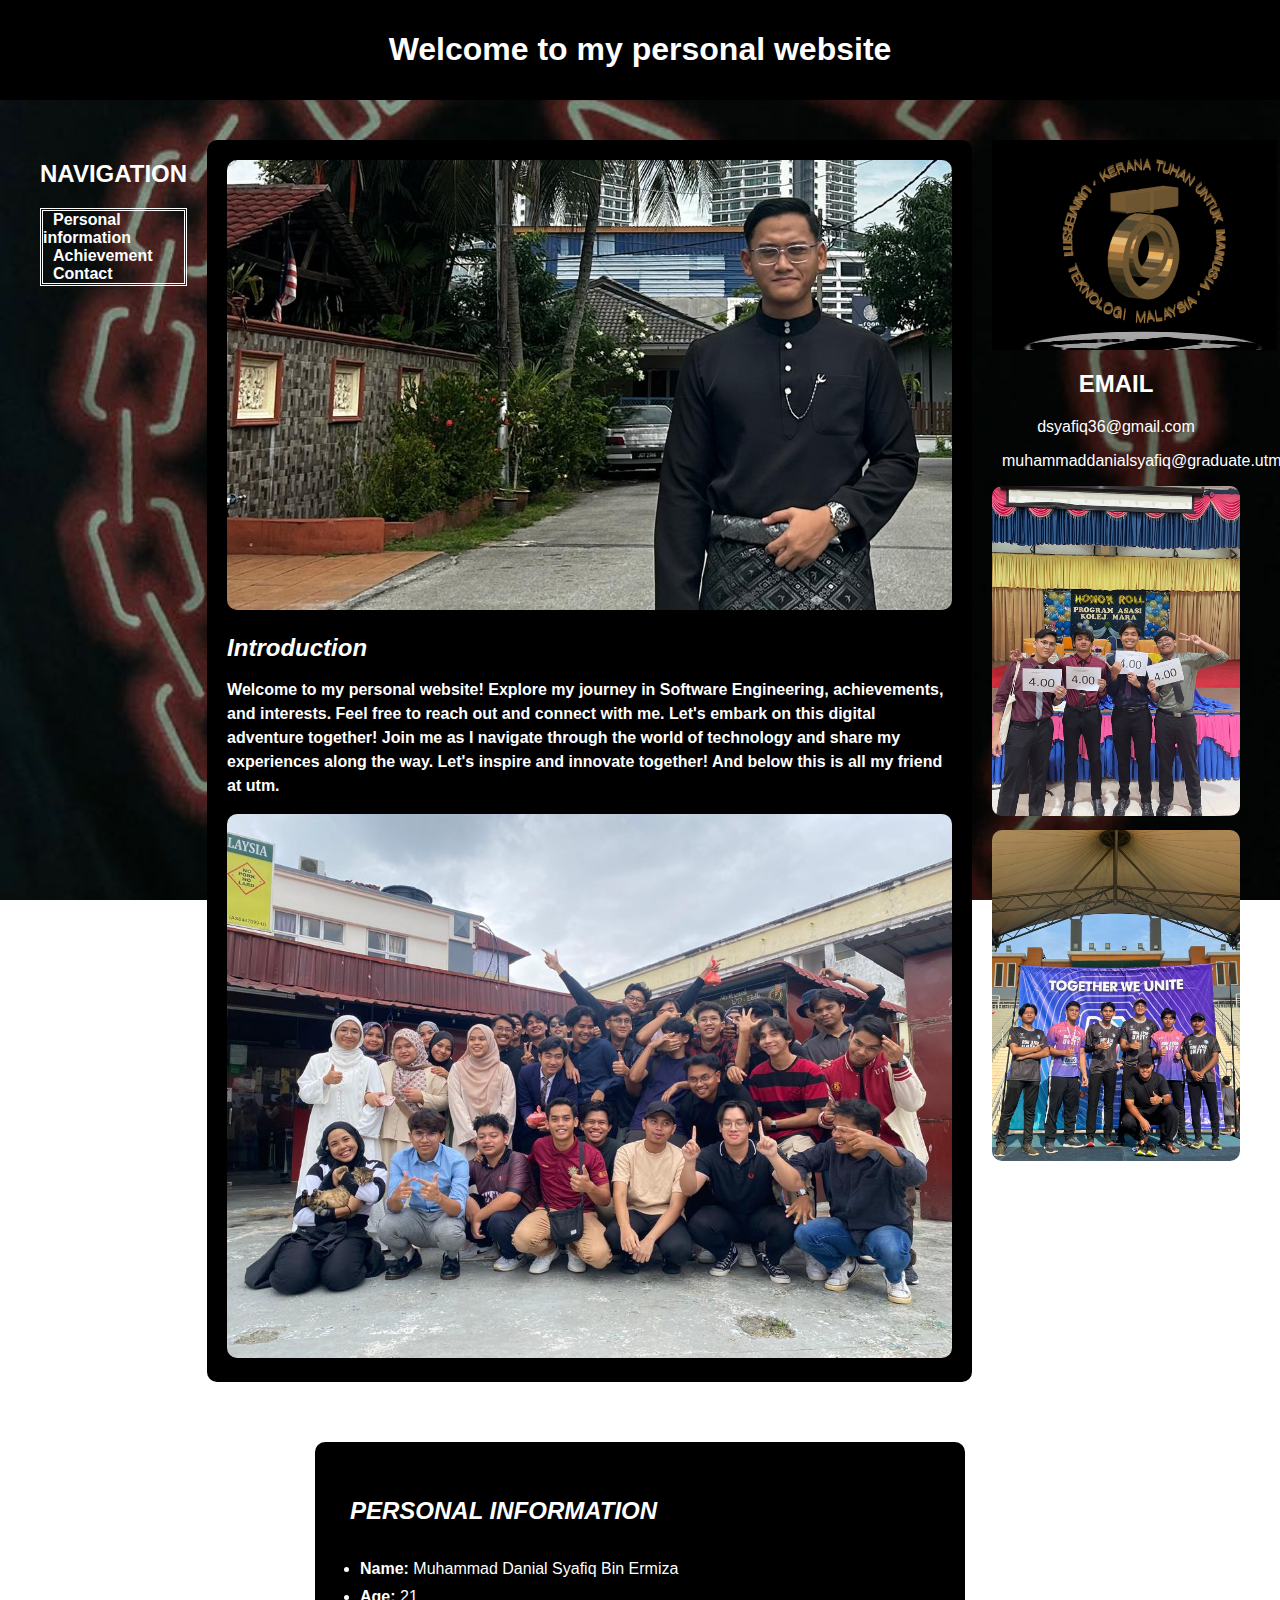
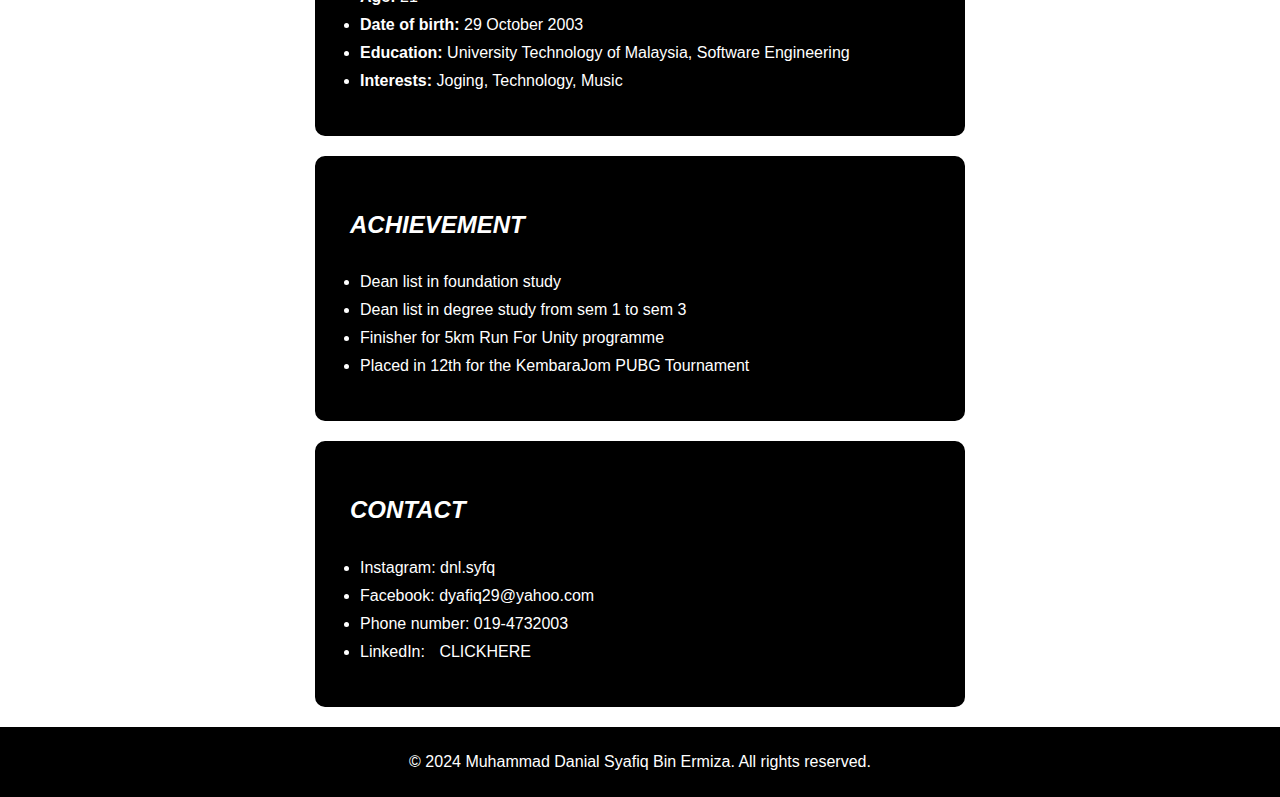
<file: index.html>
<!DOCTYPE html>
<html>
<head>
    <title>Assignment 2</title>
    <link rel="stylesheet" href="style.css">
</head>
<body>
    <!-- Header section -->
    <header>
        <h1>Welcome to my personal website</h1> 
    </header>

    <!-- Main content -->
    <main>
        <!-- Side navigation -->
        <aside>
            <h2>NAVIGATION</h2>
            <ul>
                <li><a href="#info">Personal information</a></li>
                <li><a href="#achievement">Achievement</a></li>
                <li><a href="#contact">Contact</a></li>
            </ul>
        </aside>

        <!-- About Me section -->
        <div id="about-me">
            <img src="danial2.jpeg" alt="Danial Syafiq">
            <h2>Introduction</h2>
            <p>Welcome to my personal website! Explore my journey in Software Engineering, achievements, and interests. 
               Feel free to reach out and connect with me. Let's embark on this digital adventure together! Join me as
               I navigate through the world of technology and share my experiences along the way. Let's inspire and innovate together!
               And below this is all my friend at utm.
            </p>
            <img src="friendo.jpg" alt="Danial Syafiq">
        </div>

        <!-- Right menu section -->
        <div class="rightmenu">
            <div class="utm"></div>
            <h2>EMAIL</h2>
            <p><a href="mailto:dsyafiq36@gmail.com">dsyafiq36@gmail.com</a></p>
            <p><a href="mailto:muhammaddanialsyafiq@graduate.utm.my">muhammaddanialsyafiq@graduate.utm.my</a></p>
            <img src="deanlist.jpeg" alt="Sample Picture"> 
            <img src="run.jpeg" alt="Sample Picture"> 
        </div>
    </main>

    <!-- Personal Information section -->
    <div id="info">
        <h2>Personal Information</h2>
        <ul>
            <li><strong>Name:</strong> Muhammad Danial Syafiq Bin Ermiza</li>
            <li><strong>Age:</strong> 21</li>
            <li><strong>Date of birth:</strong> 29 October 2003</li>
            <li><strong>Education:</strong> University Technology of Malaysia, Software Engineering</li>
            <li><strong>Interests:</strong> Joging, Technology, Music</li>
        </ul>
    </div>
    
    <!-- Achievement section -->
    <div id="achievement">
        <h2>Achievement</h2>
        <ul>
            <li>Dean list in foundation study</li>
            <li>Dean list in degree study from sem 1 to sem 3</li>
            <li>Finisher for 5km Run For Unity programme</li>
            <li>Placed in 12th for the KembaraJom PUBG Tournament</li>
        </ul>
    </div>

    <!-- Contact section -->
    <div id="contact">
        <h2>Contact</h2>
        <ul>
            <li>Instagram: dnl.syfq</a></li>
            <li>Facebook: dyafiq29@yahoo.com</a></li>
            <li>Phone number: 019-4732003</li>
            <li>LinkedIn: <a href="https://www.linkedin.com/in/muhammad-danial-syafiq-bin-ermiza-5a60b9215/">CLICKHERE</a></li>
        </ul>
    </div>

    <!-- Footer -->
    <footer>
        <p>&copy; 2024 Muhammad Danial Syafiq Bin Ermiza. All rights reserved.</p>
    </footer>
</body>
</html>
</file>
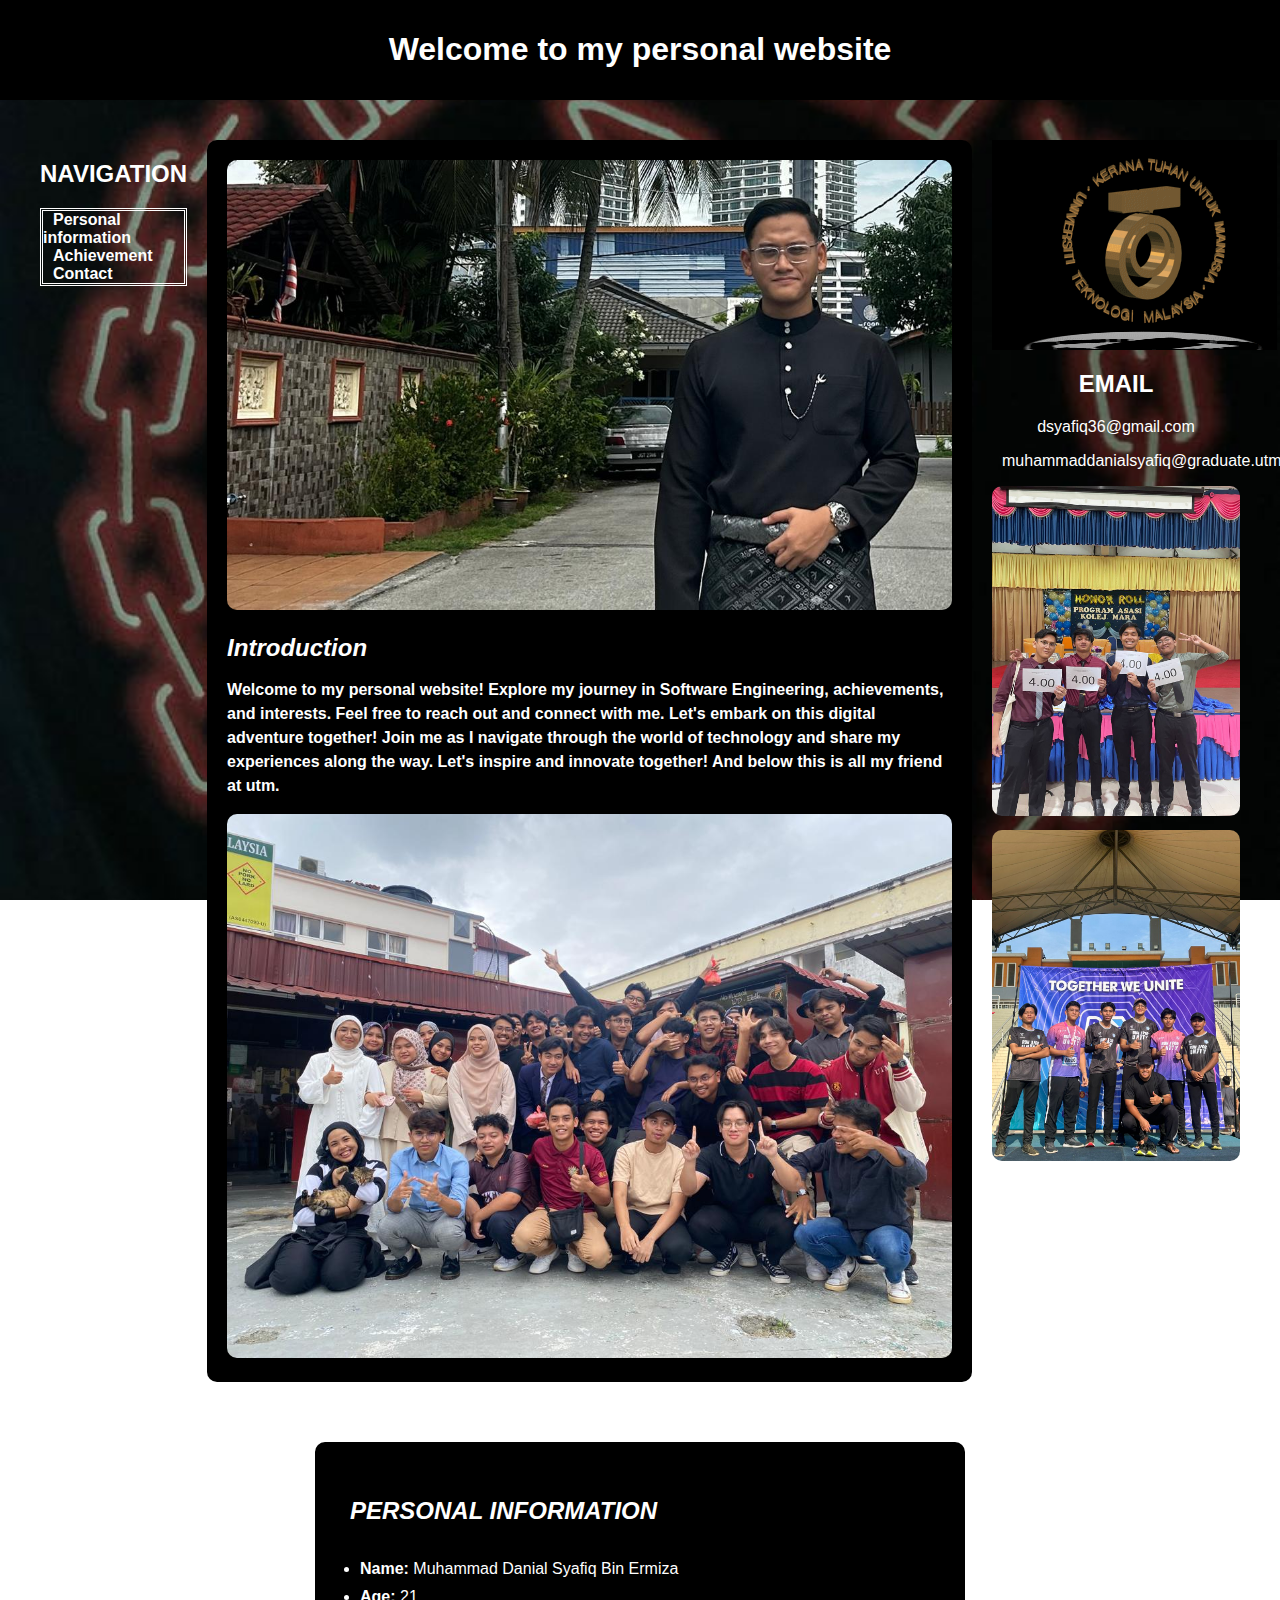
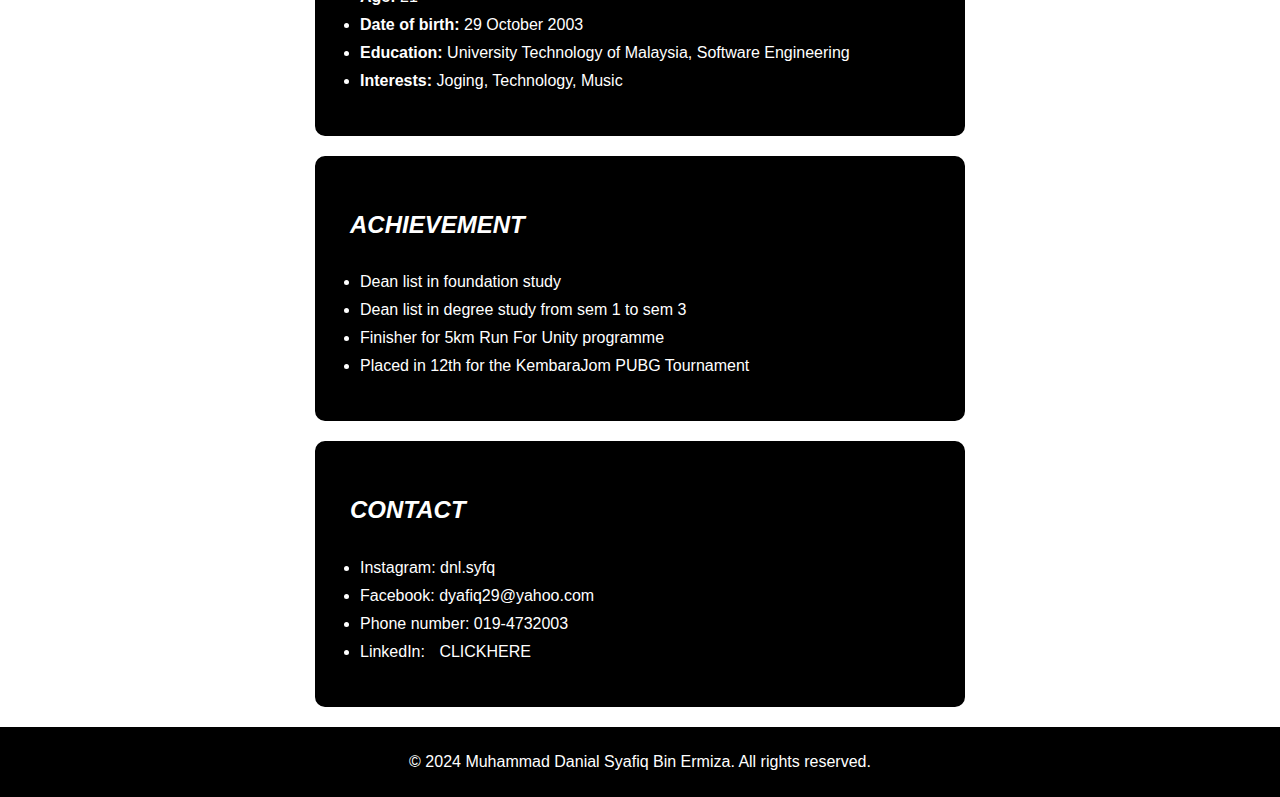
<file: Assignment 2/index.html>
<!DOCTYPE html>
<html>
<head>
    <title>Assignment 2</title>
    <link rel="stylesheet" href="style.css">
</head>
<body>
    <header>
        <h1>Welcome to my personal website</h1> 
    </header>

    <main>
        <aside>
            <h2>NAVIGATION</h2>
            <ul>
                <li><a href="#info">Personal information</a></li>
                <li><a href="#achievement">Achievement</a></li>
                <li><a href="#contact">Contact</a></li>
            </ul>
        </aside>

        <div id="about-me">
            <img src="danial2.jpeg" alt="Danial Syafiq">
            <h2>Introduction</h2>
            <p>Welcome to my personal website! Explore my journey in Software Engineering, achievements, and interests. 
               Feel free to reach out and connect with me. Let's embark on this digital adventure together! Join me as
               I navigate through the world of technology and share my experiences along the way. Let's inspire and innovate together!
               And below this is all my friend at utm.
            </p>
            <img src="friendo.jpg" alt="Danial Syafiq">
        </div>

        <div class="rightmenu">
            <div class="utm"></div>
            <h2>EMAIL</h2>
            <p><a href="mailto:dsyafiq36@gmail.com">dsyafiq36@gmail.com</a></p>
            <p><a href="mailto:muhammaddanialsyafiq@graduate.utm.my">muhammaddanialsyafiq@graduate.utm.my</a></p>
            <img src="deanlist.jpeg" alt="Sample Picture"> 
            <img src="run.jpeg" alt="Sample Picture"> 
        </div>
    </main>

    <div id="info">
        <h2>Personal Information</h2>
        <ul>
            <li><strong>Name:</strong> Muhammad Danial Syafiq Bin Ermiza</li>
            <li><strong>Age:</strong> 21</li>
            <li><strong>Date of birth:</strong> 29 October 2003</li>
            <li><strong>Education:</strong> University Technology of Malaysia, Software Engineering</li>
            <li><strong>Interests:</strong> Joging, Technology, Music</li>
        </ul>
    </div>
    
    <div id="achievement">
        <h2>Achievement</h2>
        <ul>
            <li>Dean list in foundation study</li>
            <li>Dean list in degree study from sem 1 to sem 3</li>
            <li>Finisher for 5km Run For Unity programme</li>
            <li>Placed in 12th for the KembaraJom PUBG Tournament</li>
        </ul>
    </div>

    <div id="contact">
        <h2>Contact</h2>
        <ul>
            <li>Instagram: dnl.syfq</a></li>
            <li>Facebook: dyafiq29@yahoo.com</a></li>
            <li>Phone number: 019-4732003</li>
            <li>LinkedIn: <a href="https://www.linkedin.com/in/muhammad-danial-syafiq-bin-ermiza-5a60b9215/">CLICKHERE</a></li>
        </ul>
    </div>

    <!-- Footer -->
    <footer>
        <p>&copy; 2024 Muhammad Danial Syafiq Bin Ermiza. All rights reserved.</p>
    </footer>
</body>
</html>
</file>
<file: style.css>
/* Global styles */
body {
    font-family: Arial, sans-serif;
    margin: 0;
    padding: 0;
    background-image: url('skull.jpeg');
    background-size: cover;
    background-position: center;
    background-attachment: fixed;
}

header, nav, footer {
    background-color: black;
    color: white;
    padding: 10px;
    text-align: center;
}

nav {
    display: flex;
    justify-content: space-between;
}

nav a, a {
    color: white; /* Changed the font color to white for all links */
    text-decoration: none;
    padding: 0 10px;
}

main {
    display: flex;
    justify-content: space-between;
    padding: 20px;
}

aside {
    width: 20%;
    padding: 20px;
    background-color:none;
    color:white;
}

aside ul {
    list-style-type: none;
    padding: 0;
    border-style: double;
    font-weight: bolder;
}

.rightmenu {
    text-align: center;
    padding: 20px;
    width: 20%;
    color: white;
}

.rightmenu img {
    width: 100%;
    height: auto;
    border-radius: 10px;
    margin-bottom: 10px;
}

/* Styling for About Me section */
#about-me {
    padding: 20px;
    margin: 20px auto;
    max-width: 800px;
    border-radius: 10px;
    background-color: black;
    color: white;
}

#about-me h2 {
    font-size: 24px;
    font-style: italic;
    color:white;
    margin-bottom: 10px;
}

#about-me p {
    font-size: 16px;
    font-weight: bold;
    line-height: 1.5; 
}

#about-me img {
    width: 100%;
    border-radius: 10px;
}

/* Styling for Information, Achievement, and Contact sections */
#info, #achievement, #contact {
    max-width: 600px;
    margin: 20px auto;
    padding: 20px;
    border: 5px solid black;
    border-radius: 10px;
    background-color: black;
    color: white;
    text-align: left;
}

#info h2, #achievement h2, #contact h2 {
    font-family: 'Yu Gothic', Arial, sans-serif;
    font-weight: bolder;
    font-style: italic;
    text-transform: uppercase;
    padding: 10px;
}

#info ul, #achievement ul, #contact ul {
    padding-left: 20px;
}

#info ul li, #achievement ul li, #contact ul li {
    padding: 5px 0;
}

#info ul li a, #achievement ul li a {
    text-decoration: underline;
    margin-left: 20px;
}

.utm {
    width: 275px;
    height: 200px;
    color: green;
    font-style: italic;
    font-weight: bold;
    background-image: url(utm.gif);
    background-repeat: no-repeat;
    text-align: center;
    padding: 5px; 
}
</file>
<file: Assignment 2/style.css>
/* Global styles */
body {
    font-family: Arial, sans-serif;
    margin: 0;
    padding: 0;
    background-image: url('skull.jpeg');
    background-size: cover;
    background-position: center;
    background-attachment: fixed;
}

header, nav, footer {
    background-color: black;
    color: white;
    padding: 10px;
    text-align: center;
}

nav {
    display: flex;
    justify-content: space-between;
}

nav a, a {
    color: white; /* Changed the font color to white for all links */
    text-decoration: none;
    padding: 0 10px;
}

main {
    display: flex;
    justify-content: space-between;
    padding: 20px;
}

aside {
    width: 20%;
    padding: 20px;
    background-color:none;
    color:white;
}

aside ul {
    list-style-type: none;
    padding: 0;
    border-style: double;
    font-weight: bolder;
}

.rightmenu {
    text-align: center;
    padding: 20px;
    width: 20%;
    color: white;
}

.rightmenu img {
    width: 100%;
    height: auto;
    border-radius: 10px;
    margin-bottom: 10px;
}

/* Styling for About Me section */
#about-me {
    padding: 20px;
    margin: 20px auto;
    max-width: 800px;
    border-radius: 10px;
    background-color: black;
    color: white;
}

#about-me h2 {
    font-size: 24px;
    font-style: italic;
    color:white;
    margin-bottom: 10px;
}

#about-me p {
    font-size: 16px;
    font-weight: bold;
    line-height: 1.5; 
}

#about-me img {
    width: 100%;
    border-radius: 10px;
}

/* Styling for Information, Achievement, and Contact sections */
#info, #achievement, #contact {
    max-width: 600px;
    margin: 20px auto;
    padding: 20px;
    border: 5px solid black;
    border-radius: 10px;
    background-color: black;
    color: white;
    text-align: left;
}

#info h2, #achievement h2, #contact h2 {
    font-family: 'Yu Gothic', Arial, sans-serif;
    font-weight: bolder;
    font-style: italic;
    text-transform: uppercase;
    padding: 10px;
}

#info ul, #achievement ul, #contact ul {
    padding-left: 20px;
}

#info ul li, #achievement ul li, #contact ul li {
    padding: 5px 0;
}

#info ul li a, #achievement ul li a {
    text-decoration: underline;
    margin-left: 20px;
}

.utm {
    width: 275px;
    height: 200px;
    color: green;
    font-style: italic;
    font-weight: bold;
    background-image: url(utm.gif);
    background-repeat: no-repeat;
    text-align: center;
    padding: 5px; 
}
</file>
